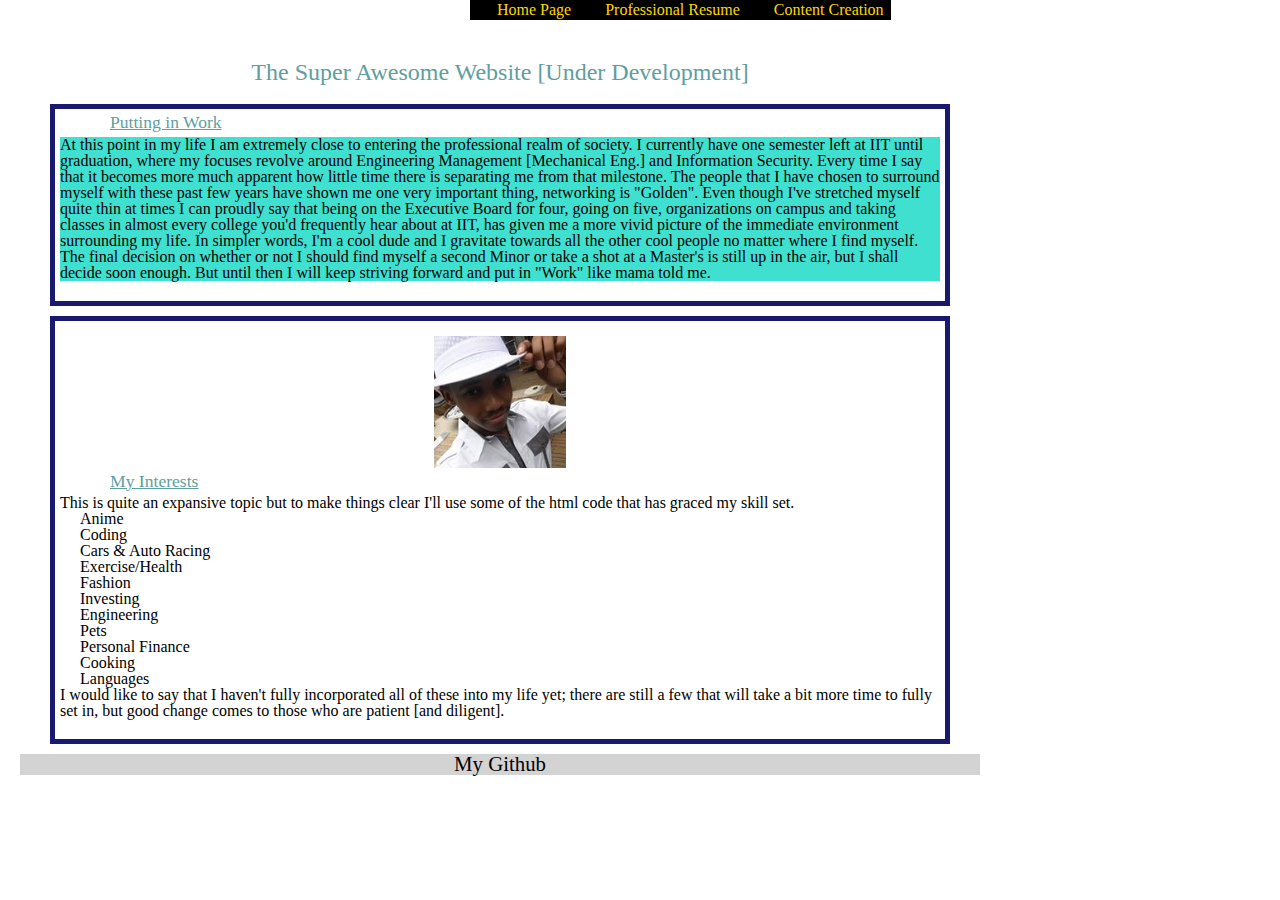
<file: index.html>
<!DOCTYPE html>
<html lang="en">
<head>
  <meta charset="utf-8">
  <link rel="stylesheet" href="css/style.css"/>
  <title>ITDM-361 Project 01</title>
</head>

<body>
<div class="wrapper">
  <header class="nav">
    <nav>
      <ul>
        <li class="nav"><a class="nav" href="index.html">Home Page</a></li>
        <li class="nav"><a class="nav" href="resume.html">Professional Resume</a></li>
        <li class="nav"><a class="nav" href="content.html">Content Creation</a></li>
      </ul>
    </nav>
  </header>
  <div class="title">
    <h1>The Super Awesome Website [Under Development]</h1>
  </div>
  
  <article class="section1">
    <h3 class="sectiontitle">Putting in Work</h3> 
    <p class="para">At this point in my life I am extremely close to entering the professional realm of society. I currently
	have one semester left at IIT until graduation, where my focuses revolve around Engineering Management &#91;Mechanical Eng.&#93;
  and Information Security. Every time I say that it becomes more much apparent how little
	time there is separating me from that milestone. The people that I have chosen to surround myself with these
	past few years have shown me one very important thing, networking is &#34;Golden&#34;. Even though I&#39;ve stretched
	myself quite thin at times I can proudly say that being on the Executive Board for four, going on five, 
	organizations on campus and taking classes in almost every college you&#39;d frequently hear about at IIT, 
	has given me a more vivid picture of the immediate environment surrounding my life. In simpler words,
	I&#39;m a cool dude and I gravitate towards all the other cool people no matter where I find myself. The final
	decision on whether or not I should find myself a second Minor or take a shot at a Master&#39;s is still up 
	in the air, but I shall decide soon enough. But until then I will keep striving forward and put in &#34;Work&#34; 
	like mama told me.</p>
  </article>
  
  <article class="section1">
    <img class="myphoto" src="media/headshot.png" alt="mylogo">
    <h3 class="sectiontitle">My Interests</h3>  
    <p>This is quite an expansive topic but to make things clear I&#39;ll use some of the html code that has graced
	my skill set.</p>
    <ul>
      <li>Anime</li>
      <li>Coding</li>
      <li>Cars &amp; Auto Racing</li>
      <li>Exercise/Health</li>
      <li>Fashion</li>
      <li>Investing</li>
      <li>Engineering</li>
      <li>Pets</li>
      <li>Personal Finance</li>
      <li>Cooking</li>
      <li>Languages</li>
    </ul>
    <p>I would like to say that I haven&#39;t fully incorporated all of these into my life yet; there are still a few 
	that will take a bit more time to fully set in, but good change comes to those who are patient &#91;and diligent&#93;.</p>
  </article>
  
  <footer class="footer">
    <a class="footer" href="https://github.com/UriHuffer14" target="_blank">My Github</a>
  </footer>
</div>
</body>
</html>
</file>
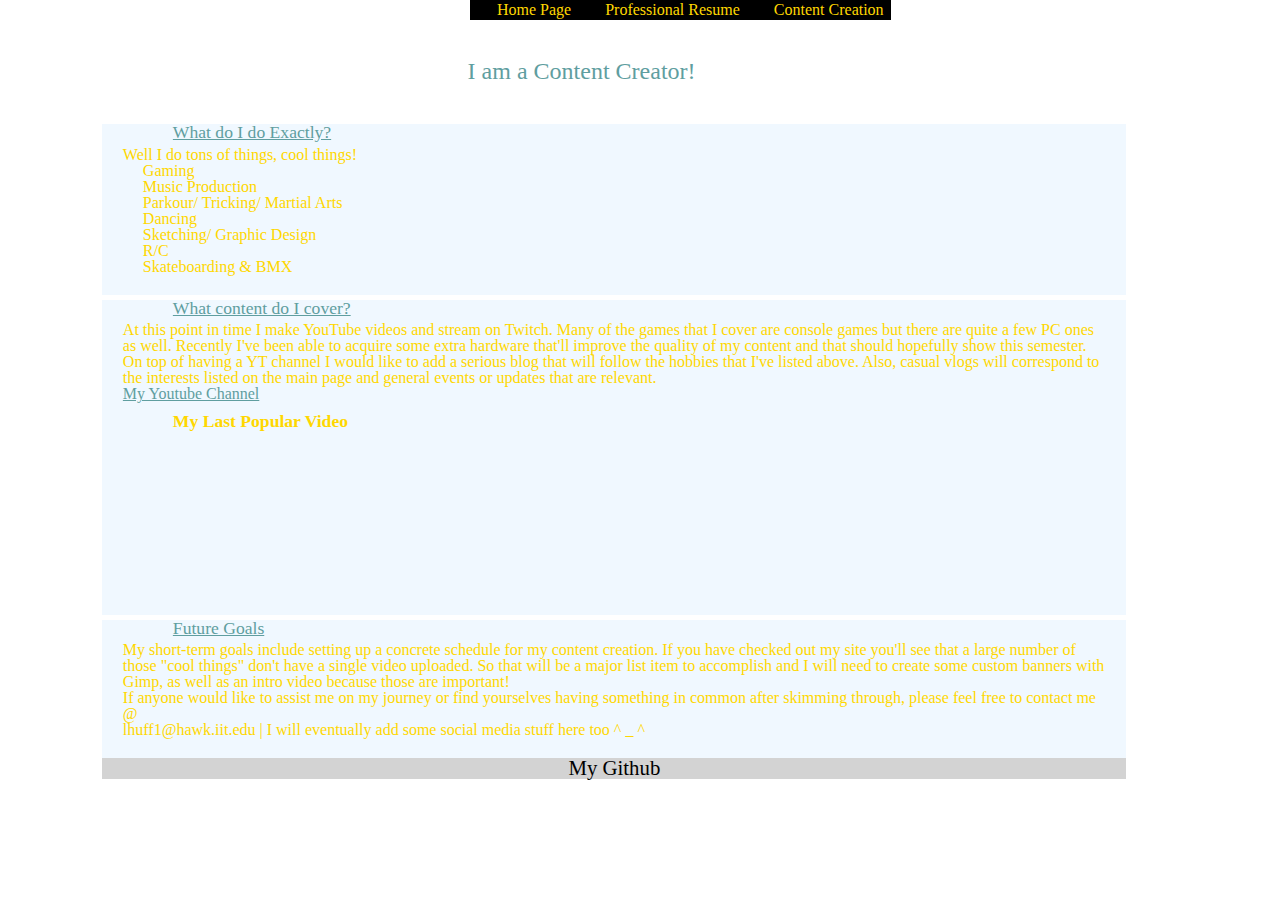
<file: content.html>
<!DOCTYPE html>
<html lang="en">
<head>
  <meta charset="utf-8">
  <link rel="stylesheet" href="css/style.css"/>
  <title>ITDM-361 Project 01</title>
</head>

<body>
<div class="wrapper">
  
  <header class="nav">
    <nav>
      <ul>
        <li class="nav"><a class="nav" href="index.html">Home Page</a></li>
        <li class="nav"><a class="nav" href="resume.html">Professional Resume</a></li>
        <li class="nav"><a class="nav" href="content.html">Content Creation</a></li>
      </ul>
    </nav>
  </header>
</div>
<div class="fluid">
  <div class="titlefluid">
    <h1><em>I am a Content Creator!</em></h1>
  </div>

  <article class="section3">
    <header>
      <h3 class="sectiontitle">What do I do Exactly&#63;</h3>
    </header> 
    <p>Well I do tons of things, cool things&#33;</p>
    <ul>
      <li class="section3">Gaming</li>
      <li class="section3">Music Production</li>
      <li class="section3">Parkour&#47; Tricking&#47; Martial Arts</li>
      <li class="section3">Dancing</li>
      <li class="section3">Sketching&#47; Graphic Design</li>
      <li class="section3">R&#47;C</li>
      <li class="section3">Skateboarding &amp; BMX</li>
    </ul>
  </article>
  
  <article class="section3">
    <header>
      <h3 class="sectiontitle">What content do I cover&#63;</h3>
    </header>
    <p>At this point in time I make  YouTube videos and stream on Twitch. Many of the games that I cover are
	console games but there are quite a few PC ones as well. Recently I&#39;ve been able to acquire some extra 
	hardware that&#39;ll improve the quality of my content and that should hopefully show this semester. On top 
	of having a YT channel I would like to add a serious blog that will follow the hobbies that I&#39;ve listed 
	above. Also, casual vlogs will correspond to the interests listed on the main page and general events 
	or updates that are relevant. </p>
    <a class="section3" href="https://www.youtube.com/user/MrUriHuffer" target="_blank">My Youtube Channel</a>
    <p class="sectiontitle2"><b>My Last Popular Video</b></p>
    <iframe class="video" src="https://www.youtube.com/embed/KmR4zlvlo3k"></iframe>
    <!--<iframe src="https://www.youtube.com/embed/KmR4zlvlo3k"  allow="autoplay; encrypted-media" ></iframe>-->
  </article>
	
  <article class="section3">
    <header>
      <h3 class="sectiontitle">Future Goals</h3>
    </header> 
    <p>My short&#45;term goals include setting up a concrete schedule for my content creation. If you have checked
	out my site you&#39;ll see that a large number of those &#34;cool things&#34; don&#39;t have a single video uploaded. So
	that will be a major list item to accomplish and I will need to create some custom banners with Gimp, as 
	well as an intro video because those are <strong>important!</strong></p>
    <p>If anyone would like to assist me on my journey or find yourselves having something in common after 
	skimming through, please feel free to contact me &#64;</p>
    <p>lhuff1&#64;hawk.iit.edu &#124; I will eventually add some social media stuff here too &#94; &#95; &#94;</p>
  </article>
  
  <footer class="footer">
    <a class="footer" href="https://github.com/UriHuffer14" target="_blank">My Github</a>
  </footer>
</div>
</body>
</html>
</file>
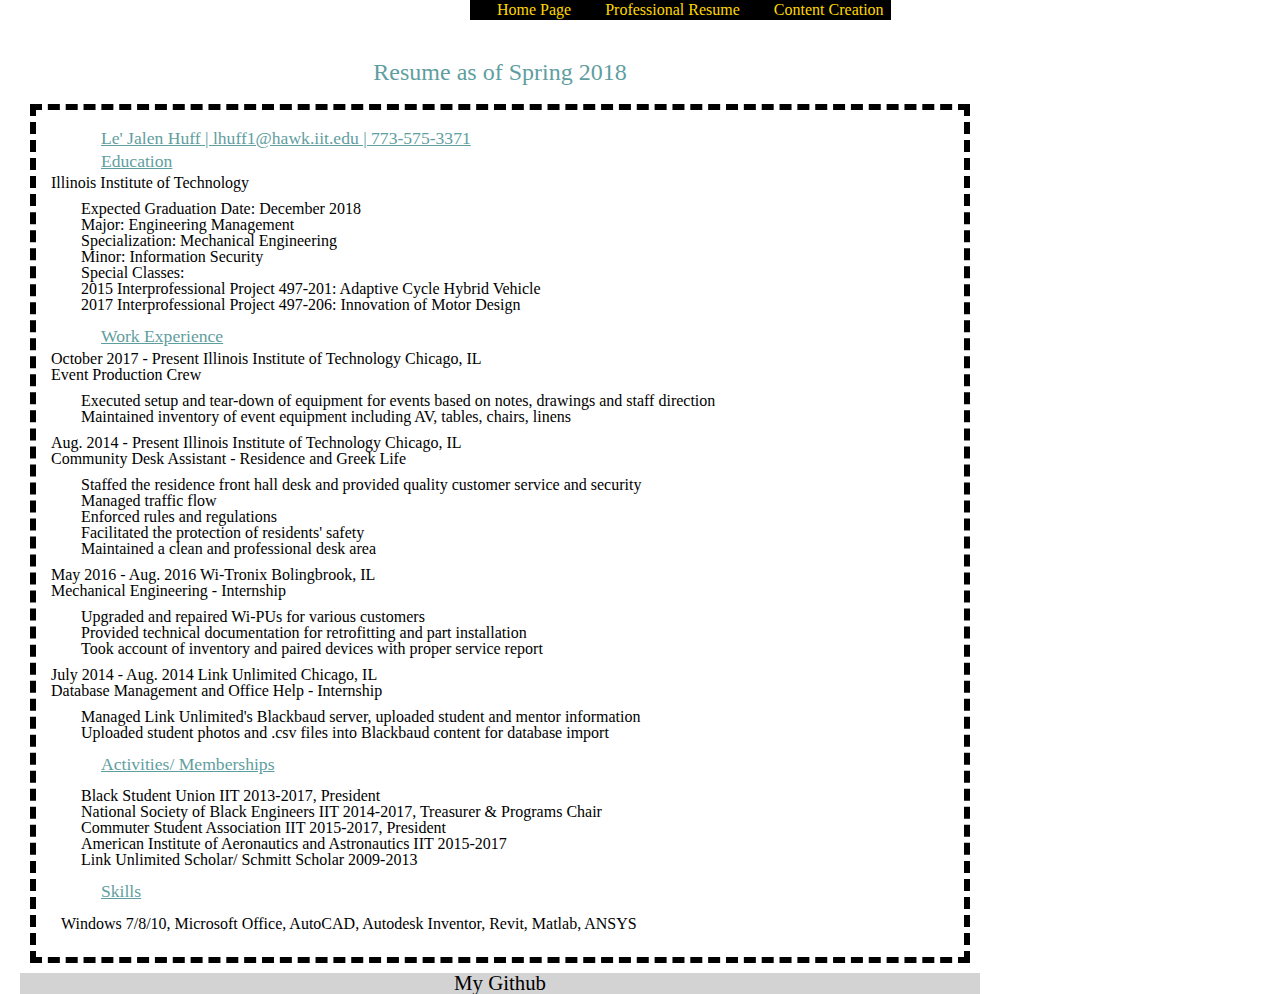
<file: resume.html>
<!DOCTYPE html>
<html lang="en">
<head>
  <meta charset="utf-8">
  <link rel="stylesheet" href="css/style.css"/>
  <title>ITDM-361 Project 01</title>
</head>

<body>
<div class="wrapper">
  <header class="nav">
    <nav>
      <ul>
        <li class="nav"><a class="nav" href="index.html">Home Page</a></li>
        <li class="nav"><a class="nav" href="resume.html">Professional Resume</a></li>
        <li class="nav"><a class="nav" href="content.html">Content Creation</a></li>
      </ul>
    </nav>
  </header>
  
  <div class="title">
    <h1>Resume as of Spring 2018</h1>
  </div>

  <article class="resborder">
    <header>
      <h3 class="sectiontitle">Le&#39; Jalen Huff &#124; lhuff1@hawk.iit.edu &#124; 773&#45;575&#45;3371</h3>
      <h3 class="sectiontitle">Education</h3>
    </header> 
    <p>Illinois Institute of Technology</p>
    <ul class="resume">
      <li>Expected Graduation Date: December 2018</li>
      <li>Major: Engineering Management
        <ul>
          <li>Specialization: Mechanical Engineering</li>
        </ul>
      </li>
      <li>Minor: Information Security</li>
      <li>Special Classes:
        <ul>
          <li>2015 Interprofessional Project 497&#45;201: Adaptive Cycle Hybrid Vehicle</li>
          <li>2017 Interprofessional Project 497&#45;206: Innovation of Motor Design</li>
        </ul>
      </li>
    </ul>
	
	<header>
	  <h3 class="sectiontitle">Work Experience</h3>
	</header>
	<p>October 2017 &#45; Present Illinois Institute of Technology Chicago, IL</p>
	<p>Event Production Crew</p>
	<ul class="resume">
	  <li>Executed setup and tear-down of equipment for events based on notes, drawings and staff direction</li>
	  <li>Maintained inventory of event equipment including AV, tables, chairs, linens</li>
	</ul>
	<p>Aug. 2014 &#45; Present Illinois Institute of Technology Chicago, IL</p>
	<p>Community Desk Assistant &#45; Residence and Greek Life</p>
	<ul class="resume">
	  <li>Staffed the residence front hall desk and provided quality customer service and security</li>
	  <li>Managed traffic flow</li>
	  <li>Enforced rules and regulations</li>
	  <li>Facilitated the protection of residents&#39; safety</li>
	  <li>Maintained a clean and professional desk area</li>
	</ul>
	<p>May 2016 &#45; Aug. 2016 Wi-Tronix Bolingbrook, IL</p>
	<p>Mechanical Engineering &#45; Internship</p>
	<ul class="resume">
	  <li>Upgraded and repaired Wi-PUs for various customers</li>
	  <li>Provided technical documentation for retrofitting and part installation</li>
	  <li>Took account of inventory and paired devices with proper service report</li>
	</ul>
	<p>July 2014 &#45; Aug. 2014 Link Unlimited Chicago, IL</p>
	<p>Database Management and Office Help &#45; Internship</p>
	<ul class="resume">
	  <li>Managed Link Unlimited&#39;s Blackbaud server, uploaded student and mentor information</li>
	  <li>Uploaded student photos and .csv files into Blackbaud content for database import</li>
	</ul>
	
	<header>
	  <h3 class="sectiontitle">Activities&#47; Memberships</h3>
	</header>
	<ul class="resume">
	  <li>Black Student Union IIT 2013-2017, President</li>
	  <li>National Society of Black Engineers IIT 2014&#45;2017, Treasurer &amp; Programs Chair</li>
	  <li>Commuter Student Association IIT 2015&#45;2017, President</li>
	  <li>American Institute of Aeronautics and Astronautics IIT 2015&#45;2017</li>
	  <li>Link Unlimited Scholar/ Schmitt Scholar 2009&#45;2013</li>
	</ul>
	
	<header>
	  <h3 class="sectiontitle">Skills</h3>
	</header>
	<p class="resume">Windows 7&#47;8&#47;10, Microsoft Office, AutoCAD, Autodesk Inventor, Revit, Matlab, ANSYS</p>
  </article>  
 
  <footer class="footer">
    <a class="footer" href="https://github.com/UriHuffer14" target="_blank">My Github</a>
  </footer>
</div>
</body>
</html>
</file>
<file: css/style.css>
/* http://meyerweb.com/eric/tools/css/reset/ 
   v2.0 | 20110126
   License: none (public domain)
*/

html, body, div, span, applet, object, iframe,
h1, h2, h3, h4, h5, h6, p, blockquote, pre,
a, abbr, acronym, address, big, cite, code,
del, dfn, em, img, ins, kbd, q, s, samp,
small, strike, strong, sub, sup, tt, var,
b, u, i, center,
dl, dt, dd, ol, ul, li,
fieldset, form, label, legend,
table, caption, tbody, tfoot, thead, tr, th, td,
article, aside, canvas, details, embed, 
figure, figcaption, footer, header, hgroup, 
menu, nav, output, ruby, section, summary,
time, mark, audio, video {
	margin: 0;
	padding: 0;
	border: 0;
	font-size: 100%;
	font: inherit;
	vertical-align: baseline;
}
/* HTML5 display-role reset for older browsers */
article, aside, details, figcaption, figure, 
footer, header, hgroup, menu, nav, section {
	display: block;
}
body {
	line-height: 1;
}
ol, ul {
	list-style: none;
}
blockquote, q {
	quotes: none;
}
blockquote:before, blockquote:after,
q:before, q:after {
	content: '';
	content: none;
}
table {
	border-collapse: collapse;
	border-spacing: 0;
}
/*end of reset code*/
body {
	color: black;
	font-family: palatino;
}
h1, h3 {
	color: cadetblue;
	font-family: charcoal;
}
div.wrapper {
	width: 960px;
	position: absolute;
	margin-left: 20px;
}
div.fluid {
	top: 24px;
	width: 80%;
	position: absolute;
	float: left;
	margin-right: 8%;
	margin-left: 8%;
	/*background-image: url("media/dexlogo.png");*/
	/*padding-left: 2%;
	padding-right: 2%; */
}
header.nav {
	background-color: black;
	position: absolute;
	margin-left: 450px;
}
header.fluid {
	width: 501px;
	/*height: 24px; */
	background-color: black;
	position: absolute;
	margin-left: 390px;
}
div.titlefluid {
	width: 344px;
	text-align: center;
	/*float: left; */
	margin: 30%;
	margin-top: 35px;
	margin-bottom: 4%;
	font-size: 1.5em;
	/*padding-right: 25%;
	/*background-image: url("media/dexlogo.png");*/
}
a.nav:hover {
	background-color: snow;
	border-radius: 24px;
}
li.nav {
	border: 2px solid black;
	/*border-radius: 24px;*/
	float: left;
	margin: 0px 5px;
}
ul, li, a {
	color: black;
	display: block;
}
li {
	text-indent: 20px;
}
a.section3 {
	color: cadetblue;
}
li.section3 {
	color: gold;
}
a.nav {
	color: gold;
	text-decoration: none;
}
div.title {
	position: relative;
	text-align: center;
	width: 626px;
	top: 60px;
	margin-bottom: 40px;
	margin-left: auto;
	margin-right: auto;
	font-size: 1.5em;
	padding-bottom: 40px;
}
.sectiontitle {
	font-size: 1.1em;
	text-indent: 50px;
	margin: 5px 0px;
	text-decoration: underline;
}
.sectiontitle2 {
	font-weight: bold;
	font-size: 1.1em;
	text-indent: 50px;
	margin: 5px 0px;
	text-decoration: none;
	padding: 6px 0px;
}
.para {
	background-color: turquoise;
}
article.section1 {
	margin: 10px 30px;
	padding-left: 5px;
	padding-right: 5px;
	padding-bottom: 20px;
	border: 5px solid midnightblue;
	/*text-spacing: 1.1em;*/
}
article.section2 {
	margin: 10px 20px;
	padding-bottom: 20px;
}
article.section3 {
	margin-left: auto;
	margin-right: auto;
	/*float: center; */
	padding-bottom: 20px;
	color: gold;
	padding-right: 2%;
	padding-left: 2%;
	/*background-color: gray; */
	background-color: aliceblue;
}
.myphoto {
	display: block;
	margin-left: auto;
	margin-right: auto;
	width: 15%;
	margin-top: 15px;
}
.video {
	
}
footer.footer {
	text-align: center;
	font-size: 1.3em;
	background-color: lightgrey;
}
a.footer {
	text-decoration: none;
}
.resume {
	padding: 10px;
}
.resborder {
	margin: 10px;
	border: 6px dashed black;
	padding: 15px;
}
</file>
